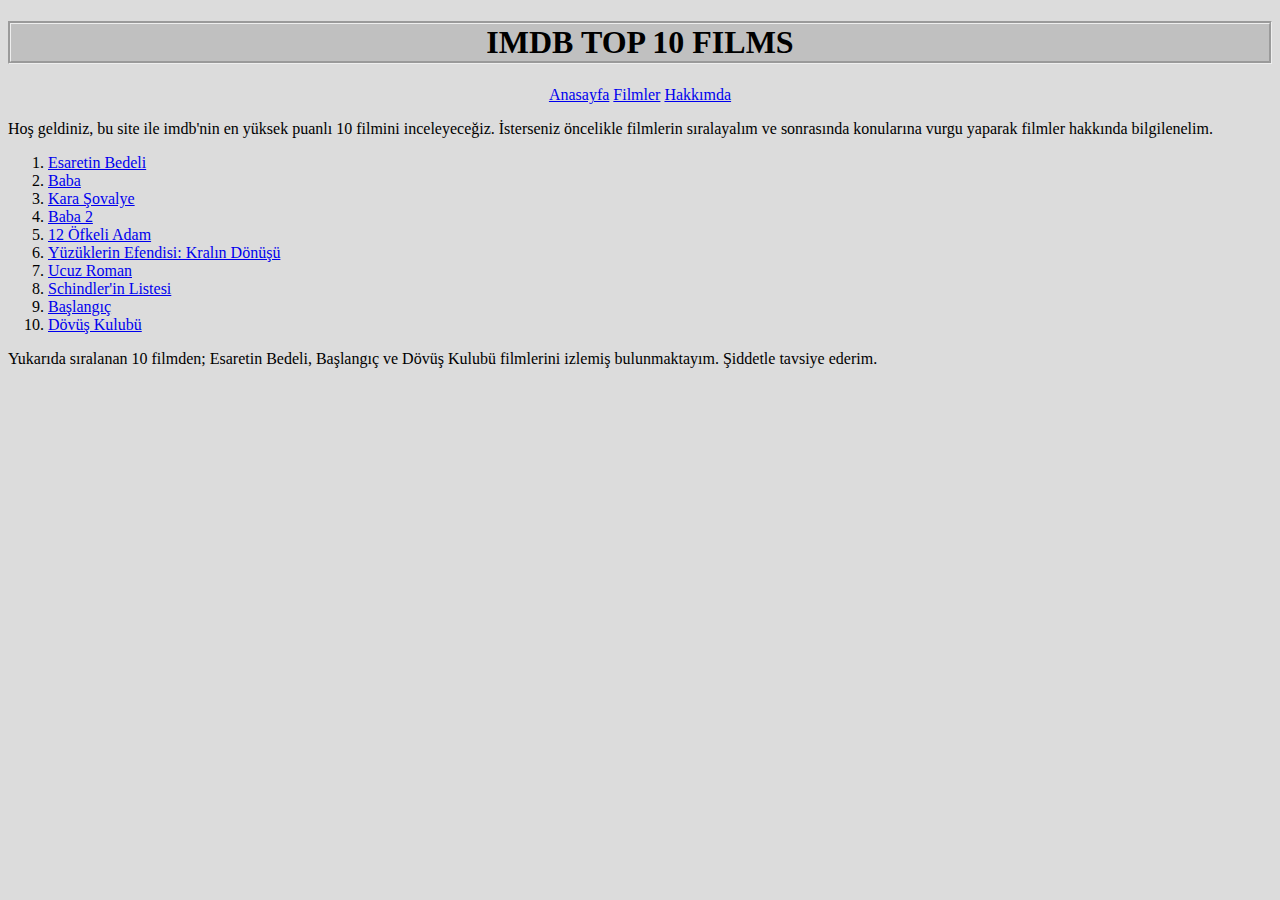
<file: index.html>
<!DOCTYPE html>
<html lang="tr">
<head>
    <meta charset="UTF-8">
    <meta http-equiv="X-UA-Compatible" content="IE=edge">
    <meta name="viewport" content="width=device-width, initial-scale=1.0">
    <title>Anasayfa</title>
    <link rel="stylesheet" href="Css/style.css">
</head>
<body>
    <header>
        <h1 class="tophead groove">IMDB TOP 10 FILMS</h1>
        <nav class="topnav">
            <a href="index.html">Anasayfa</a>
            <a href="films.html">Filmler</a>
            <a href="about-us.html">Hakkımda</a> 
        </nav>
    </header>
    <section>
        <article>
            <p>Hoş geldiniz, bu site ile imdb'nin en yüksek puanlı 10 filmini inceleyeceğiz. İsterseniz öncelikle filmlerin sıralayalım ve sonrasında konularına vurgu yaparak filmler hakkında bilgilenelim.</p>
            <ol>
                <li>
                    <a href="https://www.imdb.com/title/tt0111161/?ref_=adv_li_tt" target="_blank">Esaretin Bedeli</a>
                </li>
                <li>
                    <a href="https://www.imdb.com/title/tt0068646/?ref_=adv_li_tt" target="_blank">Baba</a>
                </li>
                <li>
                    <a href="https://www.imdb.com/title/tt0468569/?ref_=adv_li_tt" target="_blank">Kara Şovalye</a>
                </li>
                <li>
                    <a href="https://www.imdb.com/title/tt0071562/?ref_=adv_li_tt" target="_blank">Baba 2</a>
                </li>
                <li>
                    <a href="https://www.imdb.com/title/tt0050083/?ref_=adv_li_tt" target="_blank">12 Öfkeli Adam</a>
                </li>
                <li>
                    <a href="https://www.imdb.com/title/tt0167260/?ref_=adv_li_tt" target="_blank">Yüzüklerin Efendisi: Kralın Dönüşü</a>
                </li>
                <li>
                    <a href="https://www.imdb.com/title/tt0167260/?ref_=adv_li_tt" target="_blank">Ucuz Roman</a>
                </li>
                <li>
                    <a href="https://www.imdb.com/title/tt0108052/?ref_=adv_li_tt" target="_blank">Schindler'in Listesi</a>
                </li>
                <li>
                    <a href="https://www.imdb.com/title/tt1375666/?ref_=adv_li_tt" target="_blank">Başlangıç</a>
                </li>
                <li>
                    <a href="https://www.imdb.com/title/tt0137523/?ref_=adv_li_tt" target="_blank">Dövüş Kulubü</a>
                </li>
            </ol>
            <p>Yukarıda sıralanan 10 filmden; Esaretin Bedeli, Başlangıç ve Dövüş Kulubü filmlerini izlemiş bulunmaktayım. Şiddetle tavsiye ederim.</p>
        </article>
    </section>
</body>
</html>
</file>
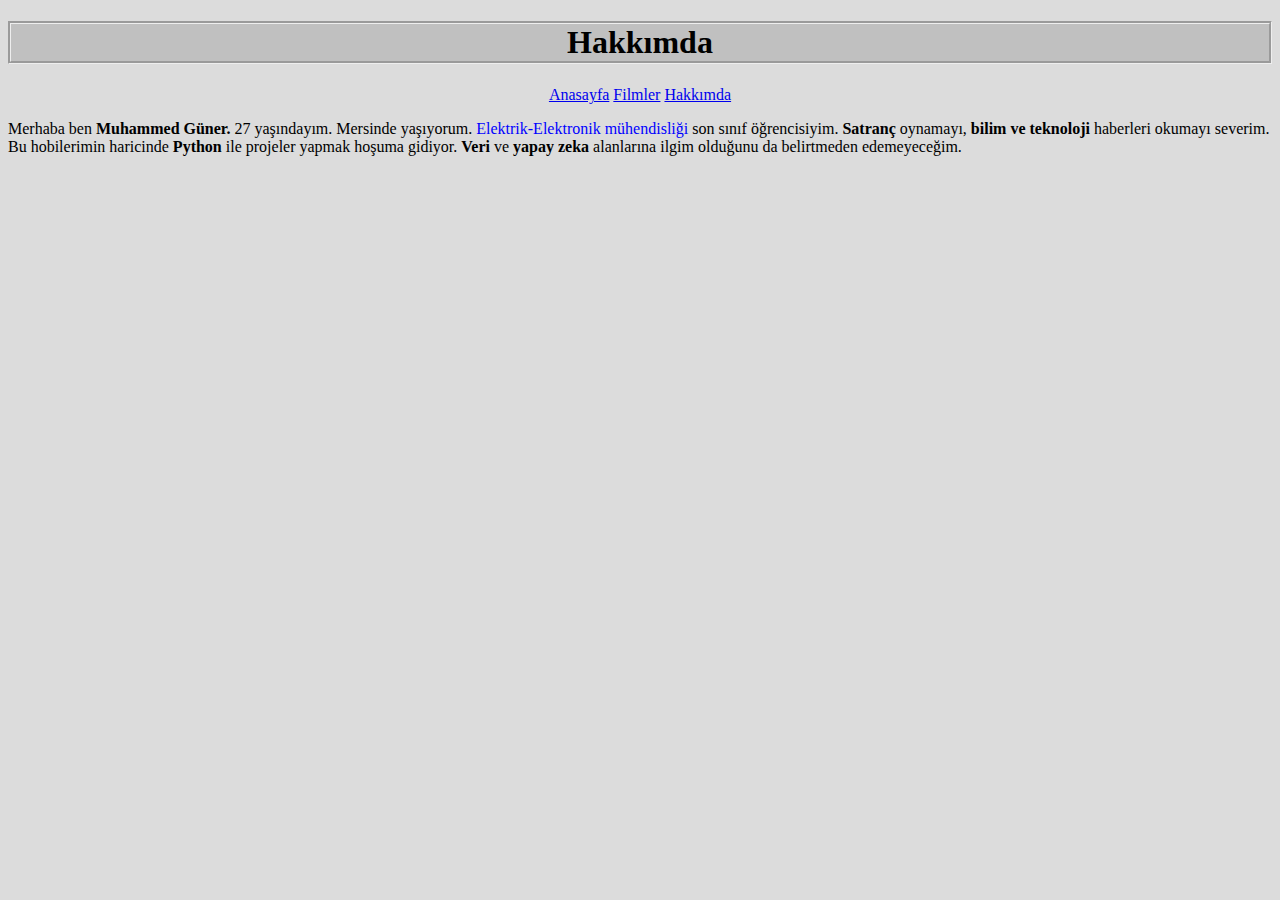
<file: about-us.html>
<!DOCTYPE html>
<html lang="en">
<head>
    <meta charset="UTF-8">
    <meta http-equiv="X-UA-Compatible" content="IE=edge">
    <meta name="viewport" content="width=device-width, initial-scale=1.0">
    <title>Hakkımda</title>
    <link rel="stylesheet" href="Css/style.css">
</head>
<body>
    <header>
        <h1 class="tophead groove">
            Hakkımda
        </h1>
        <nav class="topnav">
            <a href="index.html">Anasayfa</a>
            <a href="films.html">Filmler</a>
            <a href="about-us.html">Hakkımda</a> 
        </nav>
    </header>
    <section>
        <article>
            <p>
                Merhaba ben <strong>Muhammed Güner.</strong> 27 yaşındayım. Mersinde yaşıyorum. <span style="color:blue">Elektrik-Elektronik mühendisliği</span> son sınıf öğrencisiyim. <strong>Satranç</strong> oynamayı, <strong>bilim ve teknoloji</strong> haberleri okumayı severim. Bu hobilerimin haricinde <strong>Python</strong> ile projeler yapmak hoşuma gidiyor. <strong>Veri</strong> ve <strong>yapay zeka</strong> alanlarına ilgim olduğunu da belirtmeden edemeyeceğim.
            </p>
        </article>
    </section>
</body>
</html>
</file>
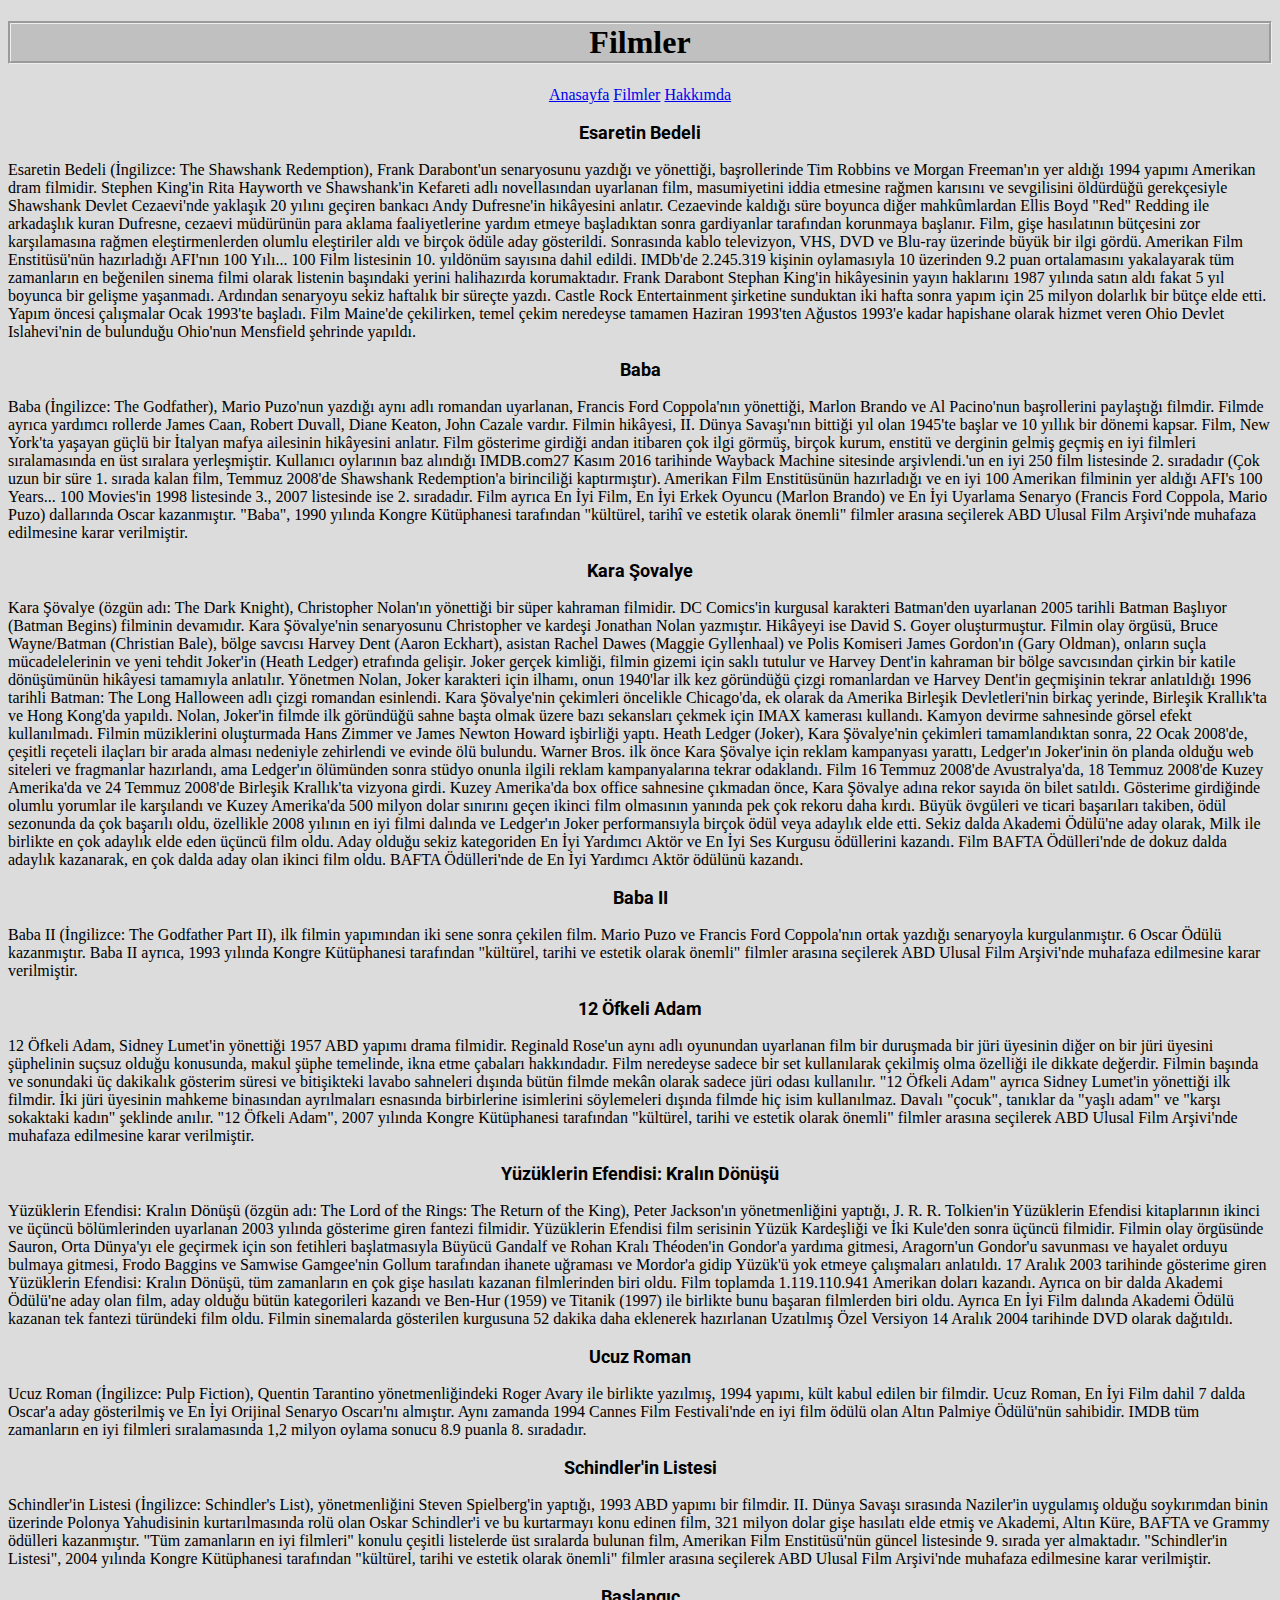
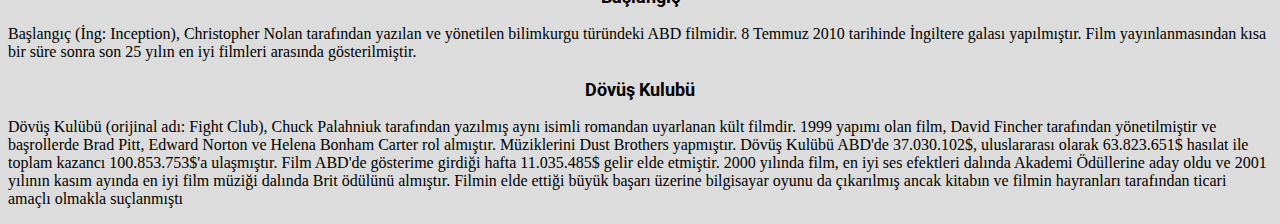
<file: films.html>
<!DOCTYPE html>
<html lang="tr">
<head>
    <meta charset="UTF-8">
    <meta http-equiv="X-UA-Compatible" content="IE=edge">
    <meta name="viewport" content="width=device-width, initial-scale=1.0">
    <title>Filmler</title>
    <link rel="stylesheet" href="Css/style.css">
    <link rel="preconnect" href="https://fonts.googleapis.com">
    <link rel="preconnect" href="https://fonts.gstatic.com" crossorigin>
    <link href="https://fonts.googleapis.com/css2?family=Roboto:wght@300&display=swap" rel="stylesheet">
</head>
<body>
    <header>
        <h1 class="tophead groove">
            Filmler
        </h1>
        <nav class="topnav">
            <a href="index.html">Anasayfa</a>
            <a href="films.html">Filmler</a>
            <a href="about-us.html">Hakkımda</a> 
        </nav>
    </header>
    <section>
        <article>
            
                <p class="filmler"> <strong>Esaretin Bedeli</strong> 
                    <p>
                        Esaretin Bedeli (İngilizce: The Shawshank Redemption), Frank Darabont'un senaryosunu yazdığı ve yönettiği, başrollerinde Tim Robbins ve Morgan Freeman'ın yer aldığı 1994 yapımı Amerikan dram filmidir.

                        Stephen King'in Rita Hayworth ve Shawshank'in Kefareti adlı novellasından uyarlanan film, masumiyetini iddia etmesine rağmen karısını ve sevgilisini öldürdüğü gerekçesiyle Shawshank Devlet Cezaevi'nde yaklaşık 20 yılını geçiren bankacı Andy Dufresne'in hikâyesini anlatır. Cezaevinde kaldığı süre boyunca diğer mahkûmlardan Ellis Boyd "Red" Redding ile arkadaşlık kuran Dufresne, cezaevi müdürünün para aklama faaliyetlerine yardım etmeye başladıktan sonra gardiyanlar tarafından korunmaya başlanır.

                        Film, gişe hasılatının bütçesini zor karşılamasına rağmen eleştirmenlerden olumlu eleştiriler aldı ve birçok ödüle aday gösterildi. Sonrasında kablo televizyon, VHS, DVD ve Blu-ray üzerinde büyük bir ilgi gördü. Amerikan Film Enstitüsü'nün hazırladığı AFI'nın 100 Yılı... 100 Film listesinin 10. yıldönüm sayısına dahil edildi. IMDb'de 2.245.319 kişinin oylamasıyla 10 üzerinden 9.2 puan ortalamasını yakalayarak tüm zamanların en beğenilen sinema filmi olarak listenin başındaki yerini halihazırda korumaktadır.

                        Frank Darabont Stephan King'in hikâyesinin yayın haklarını 1987 yılında satın aldı fakat 5 yıl boyunca bir gelişme yaşanmadı. Ardından senaryoyu sekiz haftalık bir süreçte yazdı. Castle Rock Entertainment şirketine sunduktan iki hafta sonra yapım için 25 milyon dolarlık bir bütçe elde etti. Yapım öncesi çalışmalar Ocak 1993'te başladı. Film Maine'de çekilirken, temel çekim neredeyse tamamen Haziran 1993'ten Ağustos 1993'e kadar hapishane olarak hizmet veren Ohio Devlet Islahevi'nin de bulunduğu Ohio'nun Mensfield şehrinde yapıldı.
                    </p>
                </p>
                <p class="filmler"> <strong>Baba</strong>
                    <p>
                        Baba (İngilizce: The Godfather), Mario Puzo'nun yazdığı aynı adlı romandan uyarlanan, Francis Ford Coppola'nın yönettiği, Marlon Brando ve Al Pacino'nun başrollerini paylaştığı filmdir. Filmde ayrıca yardımcı rollerde James Caan, Robert Duvall, Diane Keaton, John Cazale vardır. Filmin hikâyesi, II. Dünya Savaşı'nın bittiği yıl olan 1945'te başlar ve 10 yıllık bir dönemi kapsar.

                        Film, New York'ta yaşayan güçlü bir İtalyan mafya ailesinin hikâyesini anlatır. Film gösterime girdiği andan itibaren çok ilgi görmüş, birçok kurum, enstitü ve derginin gelmiş geçmiş en iyi filmleri sıralamasında en üst sıralara yerleşmiştir. Kullanıcı oylarının baz alındığı IMDB.com27 Kasım 2016 tarihinde Wayback Machine sitesinde arşivlendi.'un en iyi 250 film listesinde 2. sıradadır (Çok uzun bir süre 1. sırada kalan film, Temmuz 2008'de Shawshank Redemption'a birinciliği kaptırmıştır). Amerikan Film Enstitüsünün hazırladığı ve en iyi 100 Amerikan filminin yer aldığı AFI's 100 Years... 100 Movies'in 1998 listesinde 3., 2007 listesinde ise 2. sıradadır. Film ayrıca En İyi Film, En İyi Erkek Oyuncu (Marlon Brando) ve En İyi Uyarlama Senaryo (Francis Ford Coppola, Mario Puzo) dallarında Oscar kazanmıştır.
                        
                        "Baba", 1990 yılında Kongre Kütüphanesi tarafından "kültürel, tarihî ve estetik olarak önemli" filmler arasına seçilerek ABD Ulusal Film Arşivi'nde muhafaza edilmesine karar verilmiştir.
                    </p>
                </p>
                <p class="filmler"> <strong>Kara Şovalye</strong>
                    <p>
                        Kara Şövalye (özgün adı: The Dark Knight), Christopher Nolan'ın yönettiği bir süper kahraman filmidir. DC Comics'in kurgusal karakteri Batman'den uyarlanan 2005 tarihli Batman Başlıyor (Batman Begins) filminin devamıdır. Kara Şövalye'nin senaryosunu Christopher ve kardeşi Jonathan Nolan yazmıştır. Hikâyeyi ise David S. Goyer oluşturmuştur. Filmin olay örgüsü, Bruce Wayne/Batman (Christian Bale), bölge savcısı Harvey Dent (Aaron Eckhart), asistan Rachel Dawes (Maggie Gyllenhaal) ve Polis Komiseri James Gordon'ın (Gary Oldman), onların suçla mücadelelerinin ve yeni tehdit Joker'in (Heath Ledger) etrafında gelişir. Joker gerçek kimliği, filmin gizemi için saklı tutulur ve Harvey Dent'in kahraman bir bölge savcısından çirkin bir katile dönüşümünün hikâyesi tamamıyla anlatılır. Yönetmen Nolan, Joker karakteri için ilhamı, onun 1940'lar ilk kez göründüğü çizgi romanlardan ve Harvey Dent'in geçmişinin tekrar anlatıldığı 1996 tarihli Batman: The Long Halloween adlı çizgi romandan esinlendi. Kara Şövalye'nin çekimleri öncelikle Chicago'da, ek olarak da Amerika Birleşik Devletleri'nin birkaç yerinde, Birleşik Krallık'ta ve Hong Kong'da yapıldı. Nolan, Joker'in filmde ilk göründüğü sahne başta olmak üzere bazı sekansları çekmek için IMAX kamerası kullandı. Kamyon devirme sahnesinde görsel efekt kullanılmadı. Filmin müziklerini oluşturmada Hans Zimmer ve James Newton Howard işbirliği yaptı.

                        Heath Ledger (Joker), Kara Şövalye'nin çekimleri tamamlandıktan sonra, 22 Ocak 2008'de, çeşitli reçeteli ilaçları bir arada alması nedeniyle zehirlendi ve evinde ölü bulundu. Warner Bros. ilk önce Kara Şövalye için reklam kampanyası yarattı, Ledger'ın Joker'inin ön planda olduğu web siteleri ve fragmanlar hazırlandı, ama Ledger'ın ölümünden sonra stüdyo onunla ilgili reklam kampanyalarına tekrar odaklandı. Film 16 Temmuz 2008'de Avustralya'da, 18 Temmuz 2008'de Kuzey Amerika'da ve 24 Temmuz 2008'de Birleşik Krallık'ta vizyona girdi. Kuzey Amerika'da box office sahnesine çıkmadan önce, Kara Şövalye adına rekor sayıda ön bilet satıldı. Gösterime girdiğinde olumlu yorumlar ile karşılandı ve Kuzey Amerika'da 500 milyon dolar sınırını geçen ikinci film olmasının yanında pek çok rekoru daha kırdı. Büyük övgüleri ve ticari başarıları takiben, ödül sezonunda da çok başarılı oldu, özellikle 2008 yılının en iyi filmi dalında ve Ledger'ın Joker performansıyla birçok ödül veya adaylık elde etti. Sekiz dalda Akademi Ödülü'ne aday olarak, Milk ile birlikte en çok adaylık elde eden üçüncü film oldu. Aday olduğu sekiz kategoriden En İyi Yardımcı Aktör ve En İyi Ses Kurgusu ödüllerini kazandı. Film BAFTA Ödülleri'nde de dokuz dalda adaylık kazanarak, en çok dalda aday olan ikinci film oldu. BAFTA Ödülleri'nde de En İyi Yardımcı Aktör ödülünü kazandı.
                    </p>
                </p>
                <p class="filmler"> <strong>Baba II</strong>
                    <p>
                        Baba II (İngilizce: The Godfather Part II), ilk filmin yapımından iki sene sonra çekilen film. Mario Puzo ve Francis Ford Coppola'nın ortak yazdığı senaryoyla kurgulanmıştır. 6 Oscar Ödülü kazanmıştır.

                        Baba II ayrıca, 1993 yılında Kongre Kütüphanesi tarafından "kültürel, tarihi ve estetik olarak önemli" filmler arasına seçilerek ABD Ulusal Film Arşivi'nde muhafaza edilmesine karar verilmiştir.           
                    </p>
                </p>
                <p class="filmler"> <strong>12 Öfkeli Adam</strong>
                    <p>
                        12 Öfkeli Adam, Sidney Lumet'in yönettiği 1957 ABD yapımı drama filmidir. Reginald Rose'un aynı adlı oyunundan uyarlanan film bir duruşmada bir jüri üyesinin diğer on bir jüri üyesini şüphelinin suçsuz olduğu konusunda, makul şüphe temelinde, ikna etme çabaları hakkındadır. Film neredeyse sadece bir set kullanılarak çekilmiş olma özelliği ile dikkate değerdir. Filmin başında ve sonundaki üç dakikalık gösterim süresi ve bitişikteki lavabo sahneleri dışında bütün filmde mekân olarak sadece jüri odası kullanılır. "12 Öfkeli Adam" ayrıca Sidney Lumet'in yönettiği ilk filmdir.

                        İki jüri üyesinin mahkeme binasından ayrılmaları esnasında birbirlerine isimlerini söylemeleri dışında filmde hiç isim kullanılmaz. Davalı "çocuk", tanıklar da "yaşlı adam" ve "karşı sokaktaki kadın" şeklinde anılır.
                        
                        "12 Öfkeli Adam", 2007 yılında Kongre Kütüphanesi tarafından "kültürel, tarihi ve estetik olarak önemli" filmler arasına seçilerek ABD Ulusal Film Arşivi'nde muhafaza edilmesine karar verilmiştir.
                    </p>
                </p>
                <p class="filmler"> <strong>Yüzüklerin Efendisi: Kralın Dönüşü</strong>
                    <p>
                        Yüzüklerin Efendisi: Kralın Dönüşü (özgün adı: The Lord of the Rings: The Return of the King), Peter Jackson'ın yönetmenliğini yaptığı, J. R. R. Tolkien'in Yüzüklerin Efendisi kitaplarının ikinci ve üçüncü bölümlerinden uyarlanan 2003 yılında gösterime giren fantezi filmidir. Yüzüklerin Efendisi film serisinin Yüzük Kardeşliği ve İki Kule'den sonra üçüncü filmidir.

                        Filmin olay örgüsünde Sauron, Orta Dünya'yı ele geçirmek için son fetihleri başlatmasıyla Büyücü Gandalf ve Rohan Kralı Théoden'in Gondor'a yardıma gitmesi, Aragorn'un Gondor'u savunması ve hayalet orduyu bulmaya gitmesi, Frodo Baggins ve Samwise Gamgee'nin Gollum tarafından ihanete uğraması ve Mordor'a gidip Yüzük'ü yok etmeye çalışmaları anlatıldı.
                        
                        17 Aralık 2003 tarihinde gösterime giren Yüzüklerin Efendisi: Kralın Dönüşü, tüm zamanların en çok gişe hasılatı kazanan filmlerinden biri oldu. Film toplamda 1.119.110.941 Amerikan doları kazandı. Ayrıca on bir dalda Akademi Ödülü'ne aday olan film, aday olduğu bütün kategorileri kazandı ve Ben-Hur (1959) ve Titanik (1997) ile birlikte bunu başaran filmlerden biri oldu. Ayrıca En İyi Film dalında Akademi Ödülü kazanan tek fantezi türündeki film oldu. Filmin sinemalarda gösterilen kurgusuna 52 dakika daha eklenerek hazırlanan Uzatılmış Özel Versiyon 14 Aralık 2004 tarihinde DVD olarak dağıtıldı.
                    </p>
                </p>
                <p class="filmler"> <strong>Ucuz Roman</strong>
                    <p>
                        Ucuz Roman (İngilizce: Pulp Fiction), Quentin Tarantino yönetmenliğindeki Roger Avary ile birlikte yazılmış, 1994 yapımı, kült kabul edilen bir filmdir. Ucuz Roman, En İyi Film dahil 7 dalda Oscar'a aday gösterilmiş ve En İyi Orijinal Senaryo Oscarı'nı almıştır. Aynı zamanda 1994 Cannes Film Festivali'nde en iyi film ödülü olan Altın Palmiye Ödülü'nün sahibidir. IMDB tüm zamanların en iyi filmleri sıralamasında 1,2 milyon oylama sonucu 8.9 puanla 8. sıradadır.
                    </p>
                </p>
                <p class="filmler"> <strong>Schindler'in Listesi</strong>
                    <p>
                        Schindler'in Listesi (İngilizce: Schindler's List), yönetmenliğini Steven Spielberg'in yaptığı, 1993 ABD yapımı bir filmdir. II. Dünya Savaşı sırasında Naziler'in uygulamış olduğu soykırımdan binin üzerinde Polonya Yahudisinin kurtarılmasında rolü olan Oskar Schindler'i ve bu kurtarmayı konu edinen film, 321 milyon dolar gişe hasılatı elde etmiş ve Akademi, Altın Küre, BAFTA ve Grammy ödülleri kazanmıştır. "Tüm zamanların en iyi filmleri" konulu çeşitli listelerde üst sıralarda bulunan film, Amerikan Film Enstitüsü'nün güncel listesinde 9. sırada yer almaktadır.

                        "Schindler'in Listesi", 2004 yılında Kongre Kütüphanesi tarafından "kültürel, tarihi ve estetik olarak önemli" filmler arasına seçilerek ABD Ulusal Film Arşivi'nde muhafaza edilmesine karar verilmiştir.
                    </p>
                </p>
                <p class="filmler"> <strong>Başlangıç</strong>
                    <p>
                        Başlangıç (İng: Inception), Christopher Nolan tarafından yazılan ve yönetilen bilimkurgu türündeki ABD filmidir. 8 Temmuz 2010 tarihinde İngiltere galası yapılmıştır. Film yayınlanmasından kısa bir süre sonra son 25 yılın en iyi filmleri arasında gösterilmiştir.
                    </p>
                </p>
                <p class="filmler"> <strong>Dövüş Kulubü</strong>
                    <p>
                        Dövüş Kulübü (orijinal adı: Fight Club), Chuck Palahniuk tarafından yazılmış aynı isimli romandan uyarlanan kült filmdir. 1999 yapımı olan film, David Fincher tarafından yönetilmiştir ve başrollerde Brad Pitt, Edward Norton ve Helena Bonham Carter rol almıştır. Müziklerini Dust Brothers yapmıştır.

                        Dövüş Kulübü ABD'de 37.030.102$, uluslararası olarak 63.823.651$ hasılat ile toplam kazancı 100.853.753$'a ulaşmıştır. Film ABD'de gösterime girdiği hafta 11.035.485$ gelir elde etmiştir. 2000 yılında film, en iyi ses efektleri dalında Akademi Ödüllerine aday oldu ve 2001 yılının kasım ayında en iyi film müziği dalında Brit ödülünü almıştır. Filmin elde ettiği büyük başarı üzerine bilgisayar oyunu da çıkarılmış ancak kitabın ve filmin hayranları tarafından ticari amaçlı olmakla suçlanmıştı
                    </p>
                
            </ul>
        </article>
    </section>
</body>
</html>
</file>
<file: Css/style.css>
.topnav {
    text-align: center;
    font-size: 1em;
    
}
.tophead {
    text-align: center;
    font-size: 2em;
}

.groove{
    border-style: groove;
    border-block: 1remsolid;
    background-color:silver;
}
.filmler{
    font-family: 'Roboto', sans-serif;
    font-size: 18px; 
    text-align: center; 
}
body {
    background-color:gainsboro;
}
</file>
